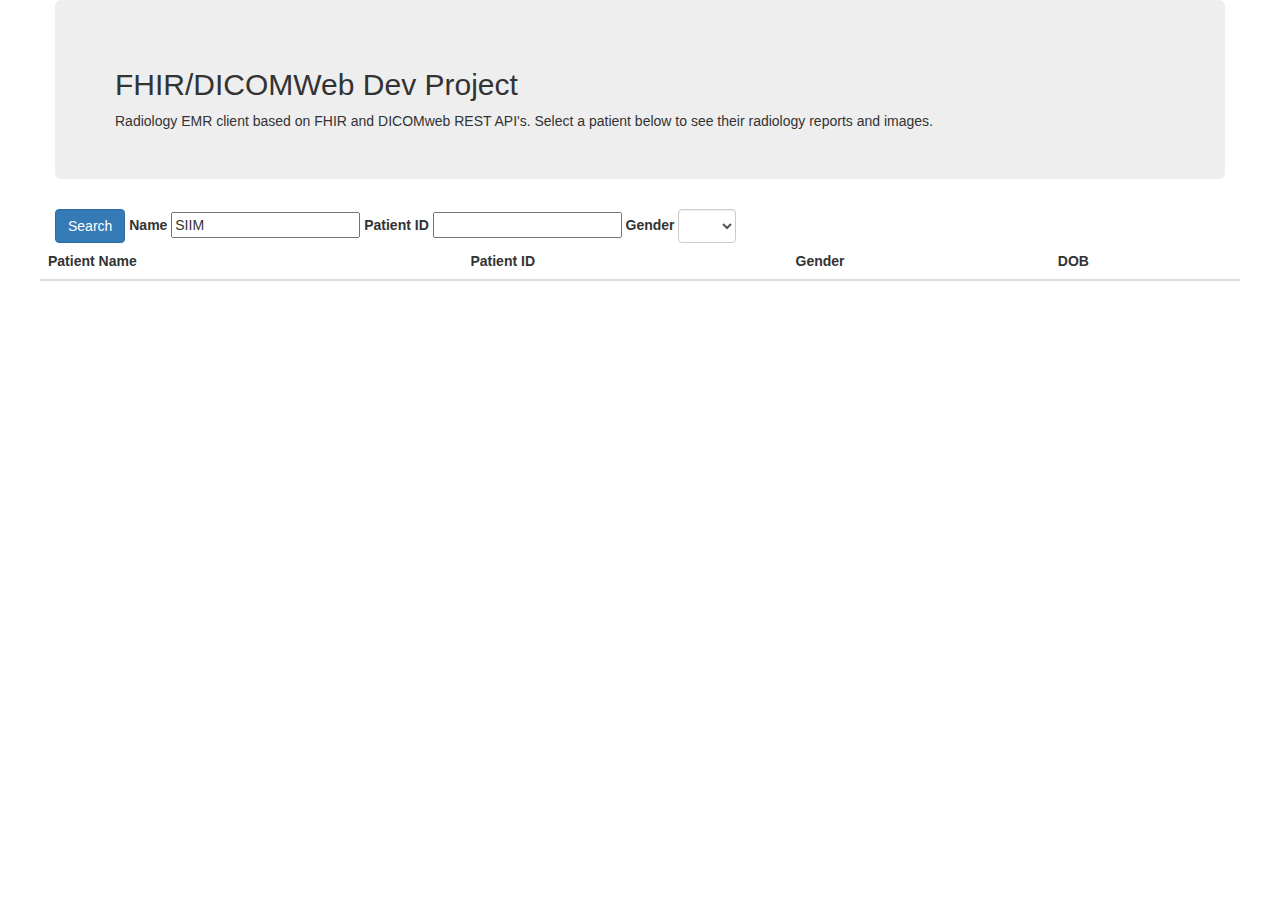
<file: index_orig.html>
<!DOCTYPE HTML>
<HTML>
<HEAD>
    <link href="bower/css/bootstrap.min.css" rel="stylesheet">
    <link href="bower/css/cornerstone.css" rel="stylesheet">


</HEAD>
<BODY>


<div class="container">
    <div class="row">
        <div class="jumbotron">
            <h2>FHIR/DICOMWeb Dev Project</h2>
            Radiology EMR client based on FHIR and DICOMweb REST API's.  Select a patient below to see their
            radiology reports and images.
        </div>
    </div>
    <div id="main">
        <div class="row">
            <form id="searchForm" class="form-inline" role="form">
                <button type="submit" class="btn btn-primary">Search</button>
                <div class="form-group">
                    <label for="inputName" class="">Name</label>
                    <input type="text" class="from-control" id="inputName" placeholder="" value="SIIM">
                </div>
                <div class="form-group">
                    <label for="inputPatientId" class="">Patient ID</label>
                    <input type="text" class="from-control" id="inputPatientId" placeholder="">
                </div>
                <div class="form-group">
                    <label for="inputGender" class="">Gender</label>
                    <select class="form-control" id="inputGender">
                        <option></option>
                        <option>M</option>
                        <option>F</option>
                    </select>
            </form>
        </div>
        <div class="row">
            <div id="links" class="row">
            </div>
            <table class="table table-hover">
                <thead>
                <tr>
                    <th>Patient Name</th>
                    <th>Patient ID</th>
                    <th>Gender</th>
                    <th>DOB</th>
                </tr>
                </thead>
                <tbody id="patientList">
                </tbody>
            </table>
        </div>
        <div id="rs_count" class="text-primary"></div>
    </div>

</div>




</BODY>

<!-- may need to reorder the load... -->
<script src="bower/js/jquery.min.js"></script>
<script src="bower/js/bootstrap.min.js"></script>
<script src="bower/js/cornerstone.js"></script>
<script src="bower/js/cornerstoneMath.js"></script>
<script src="bower/js/cornerstoneTools.js"></script>
<script src="bower/js/cornerstoneWADOImageLoader.js"></script>
<script src="bower/js/cornerstoneWebImageLoader.js"></script>
<script src="bower/js/dicomParser.js"></script>
<script src="bower/js/jpx.js"></script>

<script src="config.js"></script>
<script src="util.js"></script>
<script src="main.js"></script>



</HTML>
</file>
<file: bower/css/cornerstone.css>
/*! cornerstone - v0.7.7 - 2015-05-31 | (c) 2014 Chris Hafey | https://github.com/chafey/cornerstone */
.cornerstone-enabled-image {

    /* prevent text selection from occurring when dragging the mouse on the div */
    /* http://stackoverflow.com/questions/826782/css-rule-to-disable-text-selection-highlighting */
    -webkit-touch-callout: none;
    -webkit-user-select: none;
    -khtml-user-select: none;
    -moz-user-select: none;
    -ms-user-select: none;
    user-select: none;

    /* force the cursor to always be the default arrow.  This prevents it from changing to an ibar when it is
       over HTML based text overlays (four corners */
    cursor:default;
}
</file>
